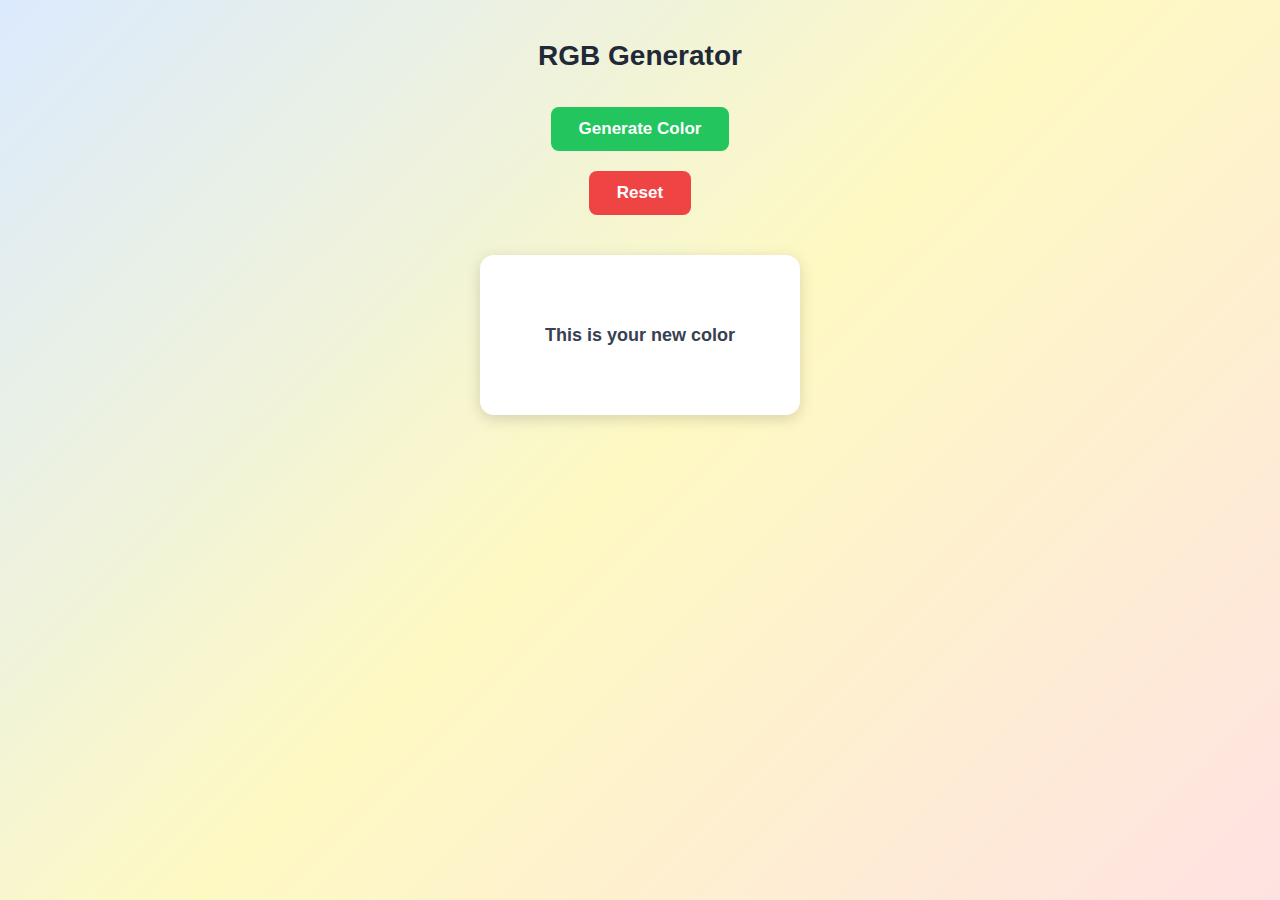
<file: color-flicker/index.html>
<!DOCTYPE html>
<html lang="en">
<head>
    <meta charset="UTF-8">
    <meta name="viewport" content="width=device-width, initial-scale=1.0">
    <title>Color Generator</title>
    <link rel="stylesheet" href="style.css">
</head>
<body>

    <h3 id="title">RGB Generator</h3>

    <button id="genBtn">Generate Color</button>
    <button id="resetBtn">Reset</button>

    <div id="colorBox">This is your new color</div>
    <script src = "script.js"></script>

</body>
</html>
</file>
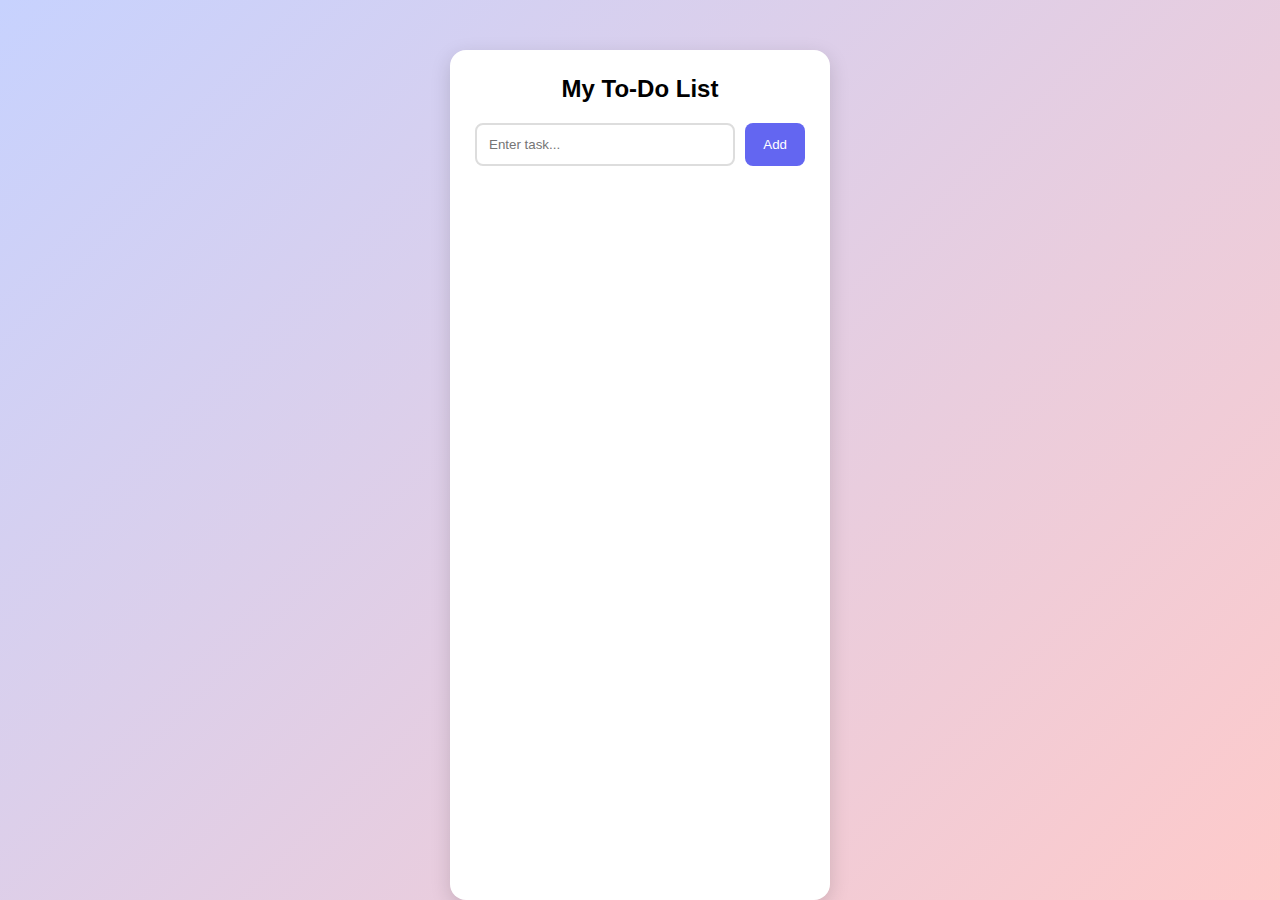
<file: todolist/todo.html>
<!DOCTYPE html>
<html lang="en">
<head>
    <meta charset="UTF-8">
    <meta name="viewport" content="width=device-width, initial-scale=1.0">
    <title>To-Do List</title>
    <link rel="stylesheet" href="todo.css">
</head>
<body>

    <div class="todo-container">
        <h2>My To-Do List</h2>

        <div class="input-area">
            <input type="text" id="taskInput" placeholder="Enter task...">
            <button id="addBtn">Add</button>
        </div>

        <ul id="taskList"></ul>
    </div>

    <script src="todo.js"></script>
</body>
</html>
</file>
<file: color-flicker/style.css>
* {
    margin: 0;
    padding: 0;
    box-sizing: border-box;
    font-family: "Segoe UI", Arial, sans-serif;
}


body {
    min-height: 100vh;
    background: linear-gradient(135deg, #dbeafe, #fef9c3, #fee2e2);
    display: flex;
    flex-direction: column;
    align-items: center;
    padding-top: 40px;
    animation: bgMove 10s ease infinite alternate;
}


@keyframes bgMove {
    0% { background-position: 0% 0%; }
    100% { background-position: 100% 100%; }
}


h3 {
    font-size: 28px;
    margin-bottom: 25px;
    font-weight: 700;
    color: #1f2937;
}


#genBtn, #resetBtn {
    padding: 12px 28px;
    font-size: 17px;
    font-weight: 600;
    border-radius: 8px;
    border: none;
    cursor: pointer;
    margin: 10px;   /* ← spacing between buttons */
    transition: 0.25s ease;
}


#genBtn {
    background: #22c55e;
    color: white;
}
#genBtn:hover {
    background: #16a34a;
    transform: scale(1.05);
}


#resetBtn {
    background: #ef4444;
    color: white;
}
#resetBtn:hover {
    background: #dc2626;
    transform: scale(1.05);
}


#colorBox {
    margin-top: 30px;
    width: 320px;
    height: 160px;
    background: white;
    border-radius: 14px;
    display: flex;
    justify-content: center;
    align-items: center;
    box-shadow: 0 4px 15px rgba(0,0,0,0.15);
    font-size: 18px;
    font-weight: bold;
    color: #374151;
    transition: 0.4s ease;
}
</file>
<file: todolist/todo.css>
* {
    margin: 0;
    padding: 0;
    box-sizing: border-box;
    font-family: "Poppins", sans-serif;
}

body {
    background: linear-gradient(135deg, #c7d2fe, #fecaca);
    height: 100vh;
    display: flex;
    justify-content: center;
    padding-top: 50px;
}

.todo-container {
    width: 380px;
    background: white;
    padding: 25px;
    border-radius: 16px;
    box-shadow: 0 6px 20px rgba(0,0,0,0.15);
}

.todo-container h2 {
    text-align: center;
    margin-bottom: 20px;
    font-weight: 700;
}

.input-area {
    display: flex;
    gap: 10px;
    margin-bottom: 20px;
}

input {
    flex: 1;
    padding: 12px;
    border-radius: 8px;
    border: 2px solid #ddd;
    outline: none;
}

input:focus {
    border-color: #6366f1;
}

#addBtn {
    padding: 12px 18px;
    background: #6366f1;
    color: white;
    border: none;
    border-radius: 8px;
    cursor: pointer;
}

#addBtn:hover {
    background: #4f46e5;
    transform: scale(1.05);
}

ul {
    list-style: none;
}

ul li {
    background: #f3f4f6;
    padding: 12px;
    margin-bottom: 10px;
    border-radius: 8px;
    display: flex;
    justify-content: space-between;
}

.completed {
    text-decoration: line-through;
    color: gray;
}

.deleteBtn {
    background: #ef4444;
    color: white;
    border: none;
    padding: 6px 12px;
    border-radius: 6px;
    cursor: pointer;
}

.deleteBtn:hover {
    background: #dc2626;
}
</file>
